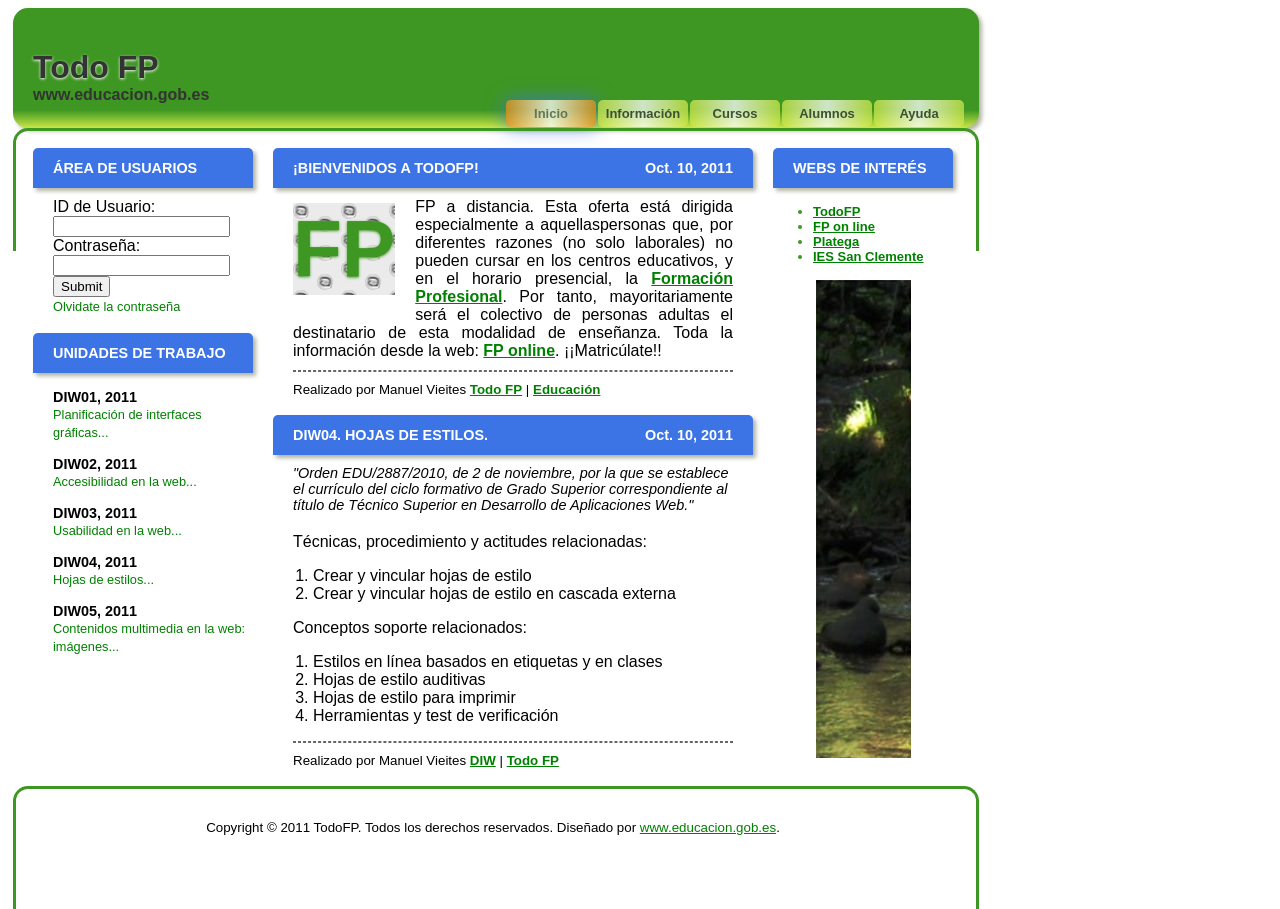
<file: Feedback4.1/index.html>
<?xml version="1.0" encoding="UTF-8"?>
<!DOCTYPE html PUBLIC "-//W3C//DTD XHTML 1.0 Strict//EN" "http://www.w3.org/TR/xhtml1/DTD/xhtml1-strict.dtd">
<html xmlns="http://www.w3.org/1999/xhtml" xml:lang="en" lang="en">
    <head>
        <title>Todo FP</title>
        <link href="css/styles.css" rel="stylesheet" type="text/css"  />
    </head>
    <body>
        <div id="todo">
            <div id="cabecera">
                <div class="cajaRedonda sombraD">
                    <div class="logo">
                        <h1>Todo FP</h1>
                        <p class="subtitulo">www.educacion.gob.es</p>     
                    </div>
                    <div class="menu">
                        <ul>
                            <li><a id="activo" href="">Inicio</a></li>
                            <li><a href="index.html">Informaci&oacute;n</a></li>
                            <li><a href="index.html">Cursos</a></li>
                            <li><a href="index.html">Alumnos</a></li>
                            <li><a href="index.html">Ayuda</a></li>
                        </ul>
                    </div>
                </div>
            </div>
            <div id="cuerpo">
                <div class="esquinas"></div>
                <div class="cajaSecundaria">
                    <div id="izquierda">
                        <div class="subtitu sombraD">
                            &Aacute;REA DE USUARIOS
                        </div>
                        <div class="separa">
                            <form method="post" action="#">
                                ID de Usuario:
                                <input id="nombre" name="nombre" type="text" />
                                Contrase&ntilde;a:
                                <input id="paso" name="paso" type="password" />
                                <input id="acceder" name="Acceder" type="submit" />
                            </form>
                            <a href="">Olvidate la contrase&ntilde;a</a>
                            <br /><br />
                        </div>
                        <div class="subtitu sombraD">
                            UNIDADES DE TRABAJO
                        </div>
                        <dl>
                            <dt>DIW01, 2011</dt>
                            <dd><a href="">Planificaci&oacute;n de interfaces gr&aacute;ficas...</a></dd>
                            <dt>DIW02, 2011</dt>
                            <dd><a href="">Accesibilidad en la web...</a></dd>
                            <dt>DIW03, 2011</dt>
                            <dd><a href="">Usabilidad en la web...</a></dd>
                            <dt>DIW04, 2011</dt>
                            <dd><a href="">Hojas de estilos...</a></dd>
                            <dt>DIW05, 2011</dt>
                            <dd><a href="">Contenidos multimedia en la web: im&aacute;genes...</a></dd>
                        </dl>
                    </div>
                    <div id="centro">
                        <div class="subtitu sombraD">
                            &iexcl;BIENVENIDOS A TODOFP&#33;
                            <span class="fecha">Oct. 10, 2011</span>
                        </div>
                        <div class="logoFP">FP</div>
                            <p>FP a distancia. Esta oferta est&aacute; dirigida especialmente a aquellaspersonas que, por diferentes razones (no solo laborales) no pueden cursar en los centros educativos, y en el horario presencial, la <a href="https://www.educacion.gob.es/fponline.html">Formaci&oacute;n Profesional</a>. Por tanto, mayoritariamente ser&aacute; el colectivo de personas adultas el destinatario de esta modalidad de ense&ntilde;anza. Toda la informaci&oacute;n desde la web: <a href="https://www.educacion.gob.es/fponline.html">FP online</a>. &#161;&#161;Matric&uacute;late&#33;&#33;</p>
                            <hr />
                            <p class="peque">Realizado por Manuel Vieites <a href="index.html">Todo FP</a> | <a href="index.html">Educaci&oacute;n</a></p>
                            <br />
                            <div class="subtitu sombraD">
                                DIW04. HOJAS DE ESTILOS.
                                <span class="fecha">Oct. 10, 2011</span>
                            </div>
                            <div class="italica">"Orden EDU/2887/2010, de 2 de noviembre, por la que se establece el curr&iacute;culo del ciclo formativo de Grado Superior correspondiente al t&iacute;tulo de T&eacute;cnico Superior en Desarrollo de Aplicaciones Web."</div>
                            <p>T&eacute;cnicas, procedimiento y actitudes relacionadas:</p>
                            <ol>
                                <li>Crear y vincular hojas de estilo</li>
                                <li>Crear y vincular hojas de estilo en cascada externa</li>
                            </ol>
                            <p>Conceptos soporte relacionados:</p>
                            <ol>
                                <li>Estilos en l&iacute;nea basados en etiquetas y en clases</li>
                                <li>Hojas de estilo auditivas</li>
                                <li>Hojas de estilo para imprimir</li>
                                <li>Herramientas y test de verificaci&oacute;n</li>
                            </ol>
                            <hr />
                            <p class="peque">Realizado por Manuel Vieites <a href="">DIW</a> | <a href="index.html">Todo FP</a></p>
                            <br />
                        </div>
                        <div id="derecha">
                            <div class="subtitu sombraD">
                                WEBS DE INTER&Eacute;S
                            </div>
                            <ul id="idli">
                                <li><a href="index.html">TodoFP</a></li>
                                <li><a href="index.html">FP on line</a></li>
                                <li><a href="index.html">Platega</a></li>
                                <li><a href="index.html">IES San Clemente</a></li>
                            </ul>
                            <div class="imCentro">
                                <img src="img/imagen.jpg" style="width: 95px; height:478px;" alt="TodoFP te ofrece la libertad" title="TodoFP es sin&oacute;nimo de libertad" />
                            </div>
                        </div>
                    </div>
                </div>
                <div id="pie">
                    <div class="esquinas"></div>
                    <div class="cajaSecundaria">
                        <p class="peque" style="text-align: center;">Copyright &copy; 2011 TodoFP. Todos los derechos reservados. Diseñado por <a href="index.html">www.educacion.gob.es</a>.</p>
                    </div>
                </div>
            </div>
        </div>
    </body>
</html>
</file>
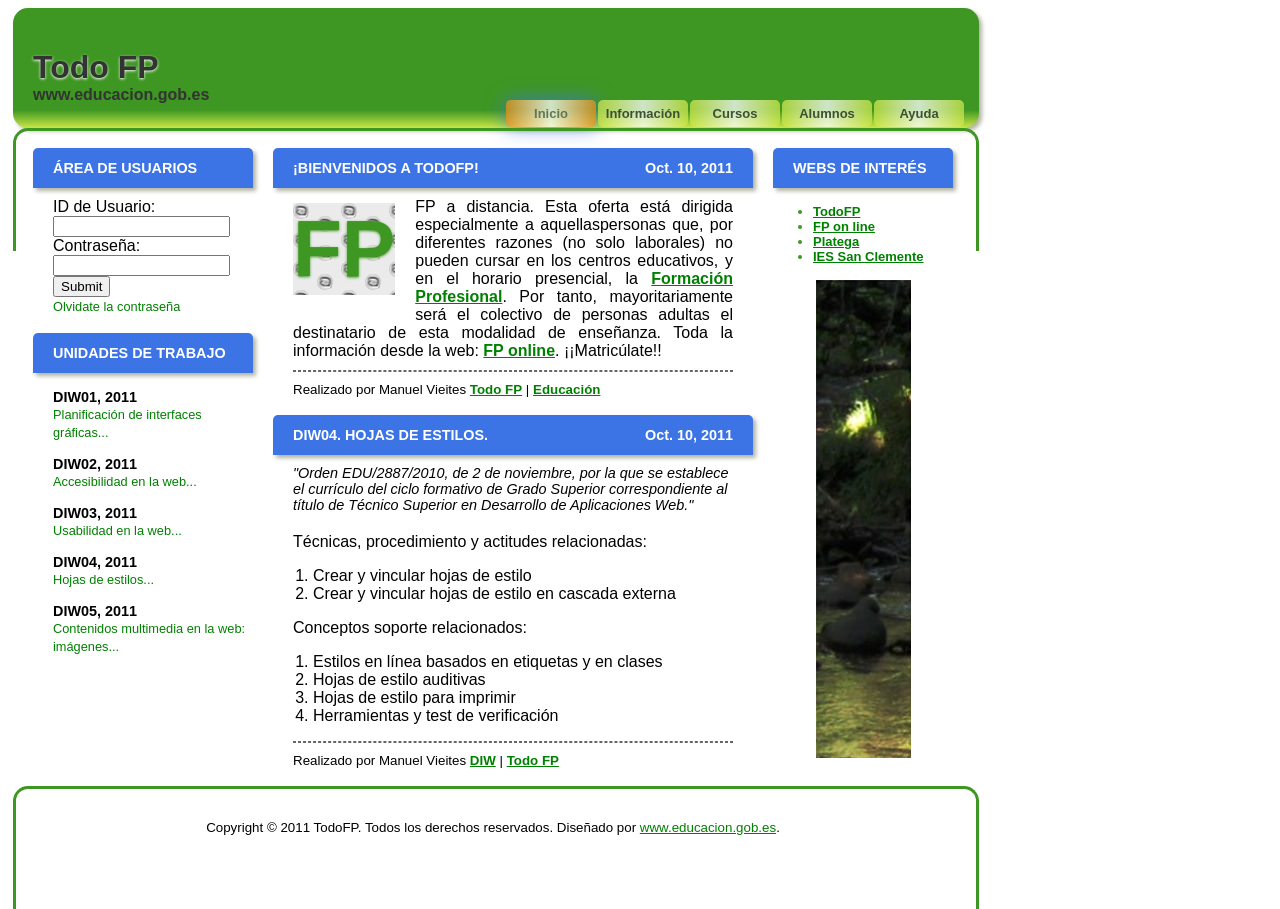
<file: Tarea4.1/index.html>
<?xml version="1.0" encoding="UTF-8"?>
<!DOCTYPE html PUBLIC "-//W3C//DTD XHTML 1.0 Strict//EN" "http://www.w3.org/TR/xhtml1/DTD/xhtml1-strict.dtd">
<html xmlns="http://www.w3.org/1999/xhtml" xml:lang="en" lang="en">
    <head>
        <title>Todo FP</title>
        <link href="css/styles.css" rel="stylesheet" type="text/css"  />
    </head>
    <body>
        <div id="todo">
            <div id="cabecera">
                <div class="cajaRedonda sombraD">
                    <div class="logo">
                        <h1>Todo FP</h1>
                        <p class="subtitulo">www.educacion.gob.es</p>     
                    </div>
                    <div class="menu">
                        <ul>
                            <li><a id="activo" href="">Inicio</a></li>
                            <li><a href="informacion.html">Informaci&oacute;n</a></li>
                            <li><a href="cursos.html">Cursos</a></li>
                            <li><a href="alumnos.html">Alumnos</a></li>
                            <li><a href="ayuda.html">Ayuda</a></li>
                        </ul>
                    </div>
                </div>
            </div>
            <div id="cuerpo">
                <div class="esquinas"></div>
                <div class="cajaSecundaria">
                    <div id="izquierda">
                        <div class="subtitu sombraD">
                            &Aacute;REA DE USUARIOS
                        </div>
                        <div class="separa">
                            <form method="post" action="#">
                                ID de Usuario:
                                <input id="nombre" name="nombre" type="text" />
                                Contrase&ntilde;a:
                                <input id="paso" name="paso" type="password" />
                                <input id="acceder" name="Acceder" type="submit" />
                            </form>
                            <a href="">Olvidate la contrase&ntilde;a</a>
                            <br /><br />
                        </div>
                        <div class="subtitu sombraD">
                            UNIDADES DE TRABAJO
                        </div>
                        <dl>
                            <dt>DIW01, 2011</dt>
                            <dd><a href="">Planificaci&oacute;n de interfaces gr&aacute;ficas...</a></dd>
                            <dt>DIW02, 2011</dt>
                            <dd><a href="">Accesibilidad en la web...</a></dd>
                            <dt>DIW03, 2011</dt>
                            <dd><a href="">Usabilidad en la web...</a></dd>
                            <dt>DIW04, 2011</dt>
                            <dd><a href="">Hojas de estilos...</a></dd>
                            <dt>DIW05, 2011</dt>
                            <dd><a href="">Contenidos multimedia en la web: im&aacute;genes...</a></dd>
                        </dl>
                    </div>
                    <div id="centro">
                        <div class="subtitu sombraD">
                            &iexcl;BIENVENIDOS A TODOFP&#33;
                            <span class="fecha">Oct. 10, 2011</span>
                        </div>
                        <div class="logoFP">FP</div>
                            <p>FP a distancia. Esta oferta est&aacute; dirigida especialmente a aquellaspersonas que, por diferentes razones (no solo laborales) no pueden cursar en los centros educativos, y en el horario presencial, la <a href="https://www.educacion.gob.es/fponline.html">Formaci&oacute;n Profesional</a>. Por tanto, mayoritariamente ser&aacute; el colectivo de personas adultas el destinatario de esta modalidad de ense&ntilde;anza. Toda la informaci&oacute;n desde la web: <a href="https://www.educacion.gob.es/fponline.html">FP online</a>. &#161;&#161;Matric&uacute;late&#33;&#33;</p>
                            <hr />
                            <p class="peque">Realizado por Manuel Vieites <a href="http://www.mecd.gob.es/portada-mecd/">Todo FP</a> | <a href="http://www.mecd.gob.es/educacion-mecd/">Educaci&oacute;n</a></p>
                            <br />
                            <div class="subtitu sombraD">
                                DIW04. HOJAS DE ESTILOS.
                                <span class="fecha">Oct. 10, 2011</span>
                            </div>
                            <div class="italica">"Orden EDU/2887/2010, de 2 de noviembre, por la que se establece el curr&iacute;culo del ciclo formativo de Grado Superior correspondiente al t&iacute;tulo de T&eacute;cnico Superior en Desarrollo de Aplicaciones Web."</div>
                            <p>T&eacute;cnicas, procedimiento y actitudes relacionadas:</p>
                            <ol>
                                <li>Crear y vincular hojas de estilo</li>
                                <li>Crear y vincular hojas de estilo en cascada externa</li>
                            </ol>
                            <p>Conceptos soporte relacionados:</p>
                            <ol>
                                <li>Estilos en l&iacute;nea basados en etiquetas y en clases</li>
                                <li>Hojas de estilo auditivas</li>
                                <li>Hojas de estilo para imprimir</li>
                                <li>Herramientas y test de verificaci&oacute;n</li>
                            </ol>
                            <hr />
                            <p class="peque">Realizado por Manuel Vieites <a href="">DIW</a> | <a href="http://www.mecd.gob.es/portada-mecd/">Todo FP</a></p>
                            <br />
                        </div>
                        <div id="derecha">
                            <div class="subtitu sombraD">
                                WEBS DE INTER&Eacute;S
                            </div>
                            <ul id="idli">
                                <li><a href="http://www.mecd.gob.es/portada-mecd/">TodoFP</a></li>
                                <li><a href="https://www.educacion.gob.es/fponline.html">FP on line</a></li>
                                <li><a href="http://www.edu.xunta.es/platega/login/index.php">Platega</a></li>
                                <li><a href="http://www.iessanvicente.com/">IES San Clemente</a></li>
                            </ul>
                            <div class="imCentro">
                                <img src="img/imagen.jpg" style="width: 95px; height:478px;" alt="TodoFP te ofrece la libertad" title="TodoFP es sin&oacute;nimo de libertad" />
                            </div>
                        </div>
                    </div>
                </div>
                <div id="pie">
                    <div class="esquinas"></div>
                    <div class="cajaSecundaria">
                        <p class="peque" style="text-align: center;">Copyright &copy; 2011 TodoFP. Todos los derechos reservados. Diseñado por <a href="www.educacion.gob.es">www.educacion.gob.es</a>.</p>
                    </div>
                </div>
            </div>
        </div>
    </body>
</html>
</file>
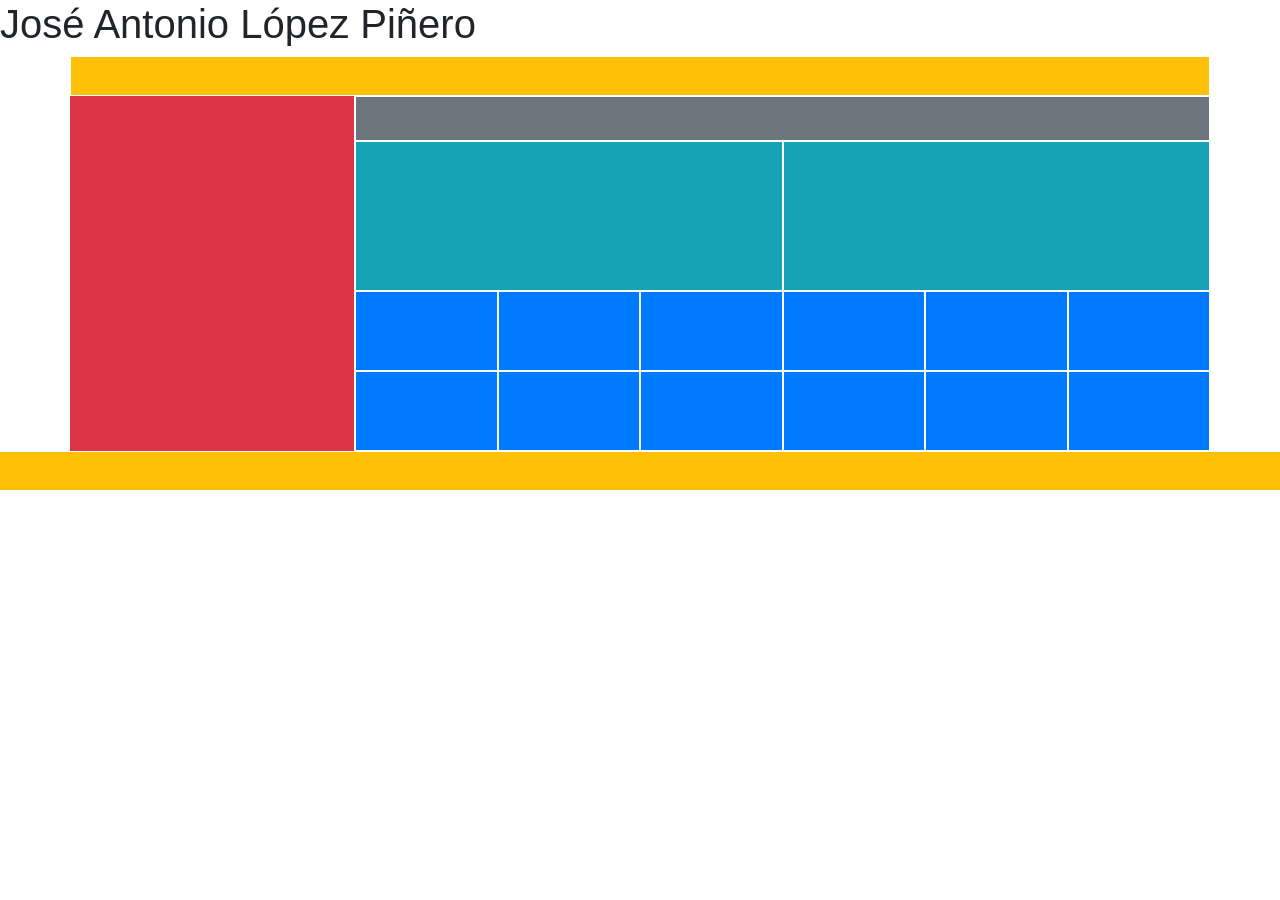
<file: Examen/Ejercicio1/index.html>
<!DOCTYPE html>
<html lang="es">
<head>
    <meta charset="UTF-8">
    <meta name="viewport" content="width=device-width, initial-scale=1, shrink-to-fit=no">
    <!-- AÑADIMOS LA HOJA DE ESTILOS DE BOOTSRAP -->
    <link rel="stylesheet" href="https://stackpath.bootstrapcdn.com/bootstrap/4.3.1/css/bootstrap.min.css">
    <!-- AÑADIMOS LA HOJA DE ESTILOS PROPIA CON LOS TAMAÑOS -->
    <link rel="stylesheet" type="text/css" href="styles.css" title="style" />
    <title>Ejercicio 1 Boostrapt</title>
</head>
<body>
    <h1>José Antonio López Piñero</h1>
    <div class="container">
        <!-- CABECERA - LE ASIGNAMOS EL COLOR NARANJA (WARNING) Y UN BORDE BLANCO -->
        <div class="row header bg-warning border border-white"></div>

        <!-- CONTENEDOR PRINCIPAL QUE ALOJARA TODOS LOS BLOQUES DE TIPO ROW  -->
        <div class="row">
            <!-- BLOQUE ROJO, LE DECIMOS QUE OCUPE SIEMPRE SEA EL TAMAÑO QUE SEA 3 CELDAS, LE PONEMOS COLOR DANGER Y EL BORDE BLANCO -->
            <div class="col-md-3 col-lg-3 col-xl-3 col-sm-3 bloque-rojo bg-danger border-right border-white"></div>
            <!-- CONTENEDOR LATERAL (ACOGE AL RESTO DE CONTENEDORES Y OCUPARA SIEMPRE 9 CELDAS PORQUE 3 LAS OCUPA EL ROJO) -->
            <div class="col-md-9 col-lg-9 col-xl-9 col-sm-9">
                <!-- CONTENEDOR TIPO ROW (POR FILAS) -->
                <div class="row">
                    <!-- BLOQUE GRIS QUE OCUPA TODO EL ANCHO DEL CONTENEDOR LATERAL, SIENDO 12  EN TODOS LOS TAMAÑOS -->
                    <div class="col-md-12 col-lg-12 col-xl-12 col-sm-12 bloque-gris bg-secondary border border-white"> </div>
                </div>
                
                <!-- SIGUIENTE CONTENEDOR CON 2 CONTENEDORES AZUL CLARO -->
                <div class="row">
                    <!-- ALOJA DOS CONTENEDORES DE 6 CELDAS EN TODOS LOS CASOS MENOS EN SM QUE OCUPAN 12 CADA UNO -->
                    <!-- LE PONGO COLOR INFO PARA DIFERENCIARLOS DEL AZUL OSCURO QUE LE DARE COLOR PRIMARY -->
                    <div class="col-md-6 col-lg-6 col-xl-6 col-sm-12 bloque-azul-claro bg-info border border-white"> </div>
                    <div class="col-md-6 col-lg-6 col-xl-6 col-sm-12 bloque-azul-claro bg-info border border-white"> </div>
                </div>

                <!-- SIGUIENTE CONTENEDOR UNA FILA CON 6 SUBCONTENEDORES -->
                <div class="row">
                    <!-- CADA BLOQUE AZUL OCUPA 2 CELDAS EN TAMAÑOS MD-LG-XL, 4 CELDAS EN TAMAÑO SM  Y 6 EN COL  -->
                    <!-- SE LE ASIGNA EL BORDE BLANCO  Y COLOR PRIMARY PARA DIFERENCIAR DEL ANTERIOR-->
                    <div class="col-md-2 col-lg-2 col-xl-2 col-sm-4 col-6 bloque-azul-oscuro bg-primary border border-white"></div>
                    <div class="col-md-2 col-lg-2 col-xl-2 col-sm-4 col-6 bloque-azul-oscuro bg-primary border border-white"> </div>
                    <div class="col-md-2 col-lg-2 col-xl-2 col-sm-4 col-6 bloque-azul-oscuro bg-primary border border-white"></div>
                    <div class="col-md-2 col-lg-2 col-xl-2 col-sm-4 col-6 bloque-azul-oscuro bg-primary border border-white"></div>
                    <div class="col-md-2 col-lg-2 col-xl-2 col-sm-4 col-6 bloque-azul-oscuro bg-primary border border-white"></div>
                    <div class="col-md-2 col-lg-2 col-xl-2 col-sm-4 col-6 bloque-azul-oscuro bg-primary border border-white"></div>
                </div>
                <!-- SIGUIENTE CONTENEDOR UNA FILA CON 6 SUBCONTENEDORES -->
                <div class="row">
                     <!-- CADA BLOQUE AZUL OCUPA 2 CELDAS EN TAMAÑOS MD-LG-XL , 4 CELDAS EN TAMAÑO SM  Y 6 EN COL  -->
                    <!-- SE LE ASIGNA EL BORDE BLANCO  Y COLOR PRIMARY PARA DIFERENCIAR DEL ANTERIOR-->
                    <div class="col-md-2 col-lg-2 col-xl-2 col-sm-4 col-6 bloque-azul-oscuro bg-primary border border-white"></div>
                    <div class="col-md-2 col-lg-2 col-xl-2 col-sm-4 col-6 bloque-azul-oscuro bg-primary border border-white"> </div>
                    <div class="col-md-2 col-lg-2 col-xl-2 col-sm-4 col-6 bloque-azul-oscuro bg-primary border border-white"></div>
                    <div class="col-md-2 col-lg-2 col-xl-2 col-sm-4 col-6 bloque-azul-oscuro bg-primary border border-white"></div>
                    <div class="col-md-2 col-lg-2 col-xl-2 col-sm-4 col-6 bloque-azul-oscuro bg-primary border border-white"></div>
                    <div class="col-md-2 col-lg-2 col-xl-2 col-sm-4 col-6 bloque-azul-oscuro bg-primary border border-white"></div>
                </div>
                </div>
            </div>
        </div>

        <!-- PIE DE PAGINA SE LE ASIGNA EL COLOR WARNING EN LA SIGUIENTE FILA CON EL BORDE BLANCO-->
        <div class="row footer bg-warning border border-white"> </div>
    </div>
</body>
</html>
</file>
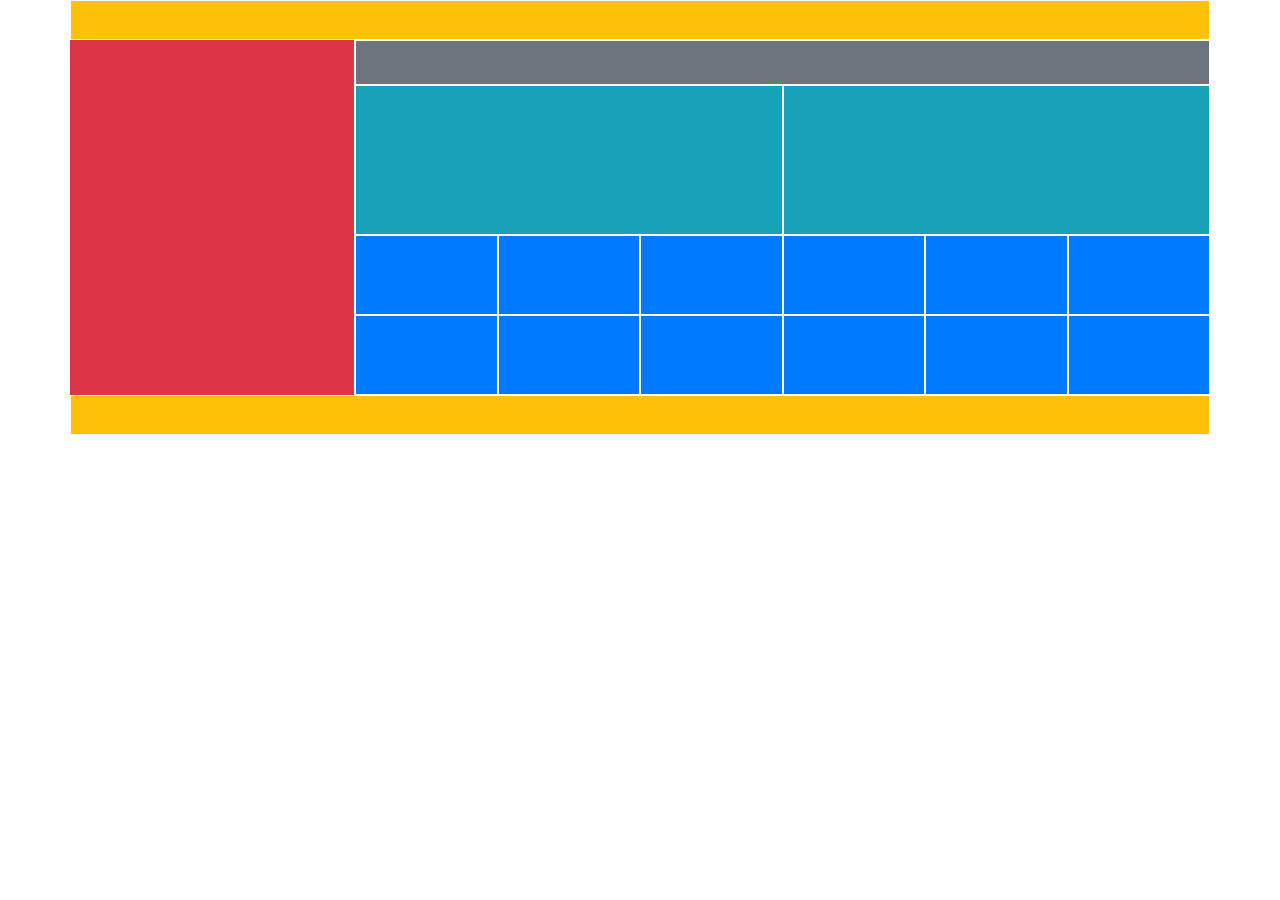
<file: Ej2/bootstrap.html>
<!DOCTYPE html>
<html lang="es">
<head>
    <meta charset="UTF-8">
    <meta name="viewport" content="width=device-width, initial-scale=1, shrink-to-fit=no">
    <link rel="stylesheet" href="https://stackpath.bootstrapcdn.com/bootstrap/4.3.1/css/bootstrap.min.css">
    <style>
        /* Establecer alturas mediante CSS */
        .header, .footer {
            height: 40px;
        }

        .gray-block {
            height: 45px;
        }

        .light-blue-block {
            height: 150px;
        }

        .dark-blue-block {
            height: 80px;
        }

        .red-block {
            min-height: 70px;
        }
    </style>
    <title>Tu Página Web</title>
</head>
<body>
    <div class="container">
        <!-- Cabecera -->
        <div class="row header bg-warning border border-white">
            <!-- Contenido de la cabecera -->
        </div>

        <!-- Bloque rojo vertical -->
        <div class="row">
            <div class="col-md-3 col-lg-3 col-xl-3 col-sm-3 red-block bg-danger border-right border-white">
                <!-- Contenido del bloque rojo -->
            </div>
            <div class="col-md-9 col-lg-9 col-xl-9 col-sm-9">
                <!-- Contenido del bloque gris -->
                <div class="row">
                    <div class="col-md-12 col-lg-12 col-xl-12 col-sm-12 gray-block bg-secondary border border-white">
                        <!-- Contenido del bloque gris -->
                    </div>
                </div>
                
                <!-- Dos bloques azul claro -->
                <div class="row">
                    <div class="col-md-6 col-lg-6 col-xl-6 col-sm-12 light-blue-block bg-info border border-white">
                        <!-- Contenido del bloque azul claro -->
                    </div>
                    <div class="col-md-6 col-lg-6 col-xl-6 col-sm-12 light-blue-block bg-info border border-white">
                        <!-- Contenido del bloque azul claro -->
                    </div>
                </div>

                <!-- Dos filas de bloques azul oscuro -->
                <div class="row">
                    <div class="col-md-2 col-lg-2 col-xl-2 col-sm-4 col-6 dark-blue-block bg-primary border border-white">
                        <!-- Contenido del bloque azul oscuro -->
                    </div>
                    <div class="col-md-2 col-lg-2 col-xl-2 col-sm-4 col-6 dark-blue-block bg-primary border border-white">
                        <!-- Contenido del bloque azul oscuro -->
                    </div>
                    <div class="col-md-2 col-lg-2 col-xl-2 col-sm-4 col-6 dark-blue-block bg-primary border border-white">
                        <!-- Contenido del bloque azul oscuro -->
                    </div>
                    <div class="col-md-2 col-lg-2 col-xl-2 col-sm-4 col-6 dark-blue-block bg-primary border border-white">
                        <!-- Contenido del bloque azul oscuro -->
                    </div>
                    <div class="col-md-2 col-lg-2 col-xl-2 col-sm-4 col-6 dark-blue-block bg-primary border border-white">
                        <!-- Contenido del bloque azul oscuro -->
                    </div>
                    <div class="col-md-2 col-lg-2 col-xl-2 col-sm-4 col-6 dark-blue-block bg-primary border border-white">
                        <!-- Contenido del bloque azul oscuro -->
                    </div>
                </div>
                <div class="row">
                    <div class="col-md-2 col-lg-2 col-xl-2 col-sm-4 col-6 dark-blue-block bg-primary border border-white">
                        <!-- Contenido del bloque azul oscuro -->
                    </div>
                    <div class="col-md-2 col-lg-2 col-xl-2 col-sm-4 col-6 dark-blue-block bg-primary border border-white">
                        <!-- Contenido del bloque azul oscuro -->
                    </div>
                    <div class="col-md-2 col-lg-2 col-xl-2 col-sm-4 col-6 dark-blue-block bg-primary border border-white">
                        <!-- Contenido del bloque azul oscuro -->
                    </div>
                    <div class="col-md-2 col-lg-2 col-xl-2 col-sm-4 col-6 dark-blue-block bg-primary border border-white">
                        <!-- Contenido del bloque azul oscuro -->
                    </div>
                    <div class="col-md-2 col-lg-2 col-xl-2 col-sm-4 col-6 dark-blue-block bg-primary border border-white">
                        <!-- Contenido del bloque azul oscuro -->
                    </div>
                    <div class="col-md-2 col-lg-2 col-xl-2 col-sm-4 col-6 dark-blue-block bg-primary border border-white">
                        <!-- Contenido del bloque azul oscuro -->
                    </div>
                </div>
            </div>
        </div>

        <!-- Pie de página -->
        <div class="row footer bg-warning border border-white">
            <!-- Contenido del pie de página -->
        </div>
    </div>
    <!-- Incluir el script de Bootstrap y cualquier otro script necesario -->
    <script src="https://code.jquery.com/jquery-3.3.1.slim.min.js"></script>
    <script src="https://cdnjs.cloudflare.com/ajax/libs/popper.js/1.14.7/umd/popper.min.js"></script>
    <script src="https://stackpath.bootstrapcdn.com/bootstrap/4.3.1/js/bootstrap.min.js"></script>
</body>
</html>
</file>
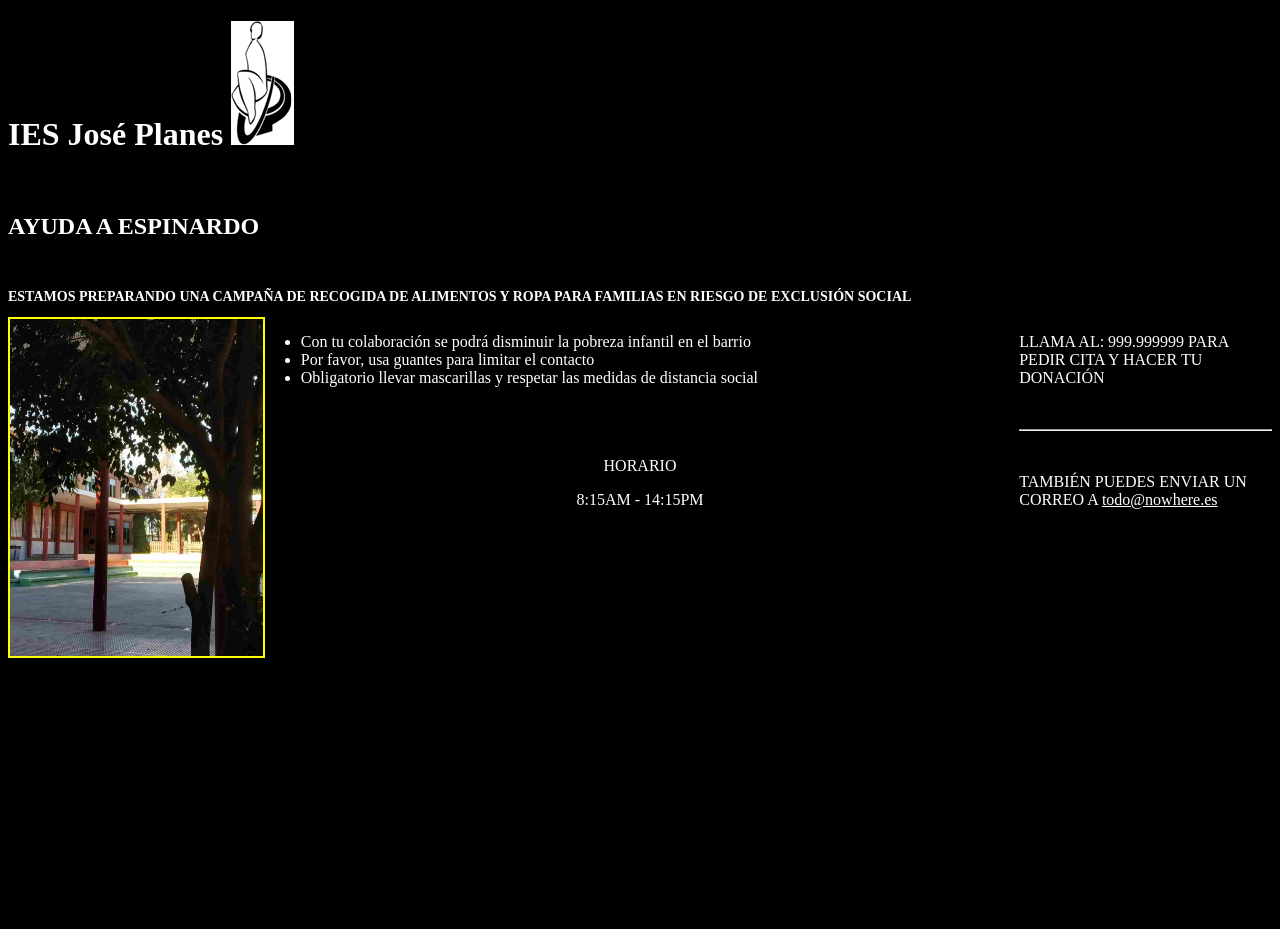
<file: Feedback4.2/index_Grid_IesJosePlanes .html>
<!DOCTYPE html>
<!--
Click nbfs://nbhost/SystemFileSystem/Templates/Licenses/license-default.txt to change this license
Click nbfs://nbhost/SystemFileSystem/Templates/ClientSide/html.html to edit this template
-->
<html>
    <head>
        <title>Animación-Grid en IES José Planes</title>
        <meta charset="UTF-8">
        <meta name="viewport" content="width=device-width, initial-scale=1.0">
        <link rel="stylesheet" href="https://fonts.googleapis.com/css?family=Antonio">       
        <linK rel="stylesheet" href="css/styles.css">	
    </head>
    
<body>
    
    <header>
        <h1>IES José Planes <img src="images/logotipo.png" alt="logotipo"> </h1>
        <br/>
        <h2>AYUDA A ESPINARDO</h2>
        <br/>
        <h2>ESTAMOS PREPARANDO UNA CAMPAÑA DE RECOGIDA DE ALIMENTOS Y ROPA PARA FAMILIAS EN RIESGO DE EXCLUSIÓN SOCIAL</h2>
    </header>
    
     
        <aside>
            <img src="images/planes.jpg" alt="planes">            
        </aside>
         
        <article>  
            <div class="contenido"> 
            <ul>
                 <li>Con tu colaboración se podrá disminuir la pobreza infantil en el barrio</li>
                 <li>Por favor, usa guantes para limitar el contacto</li>
                 <li>Obligatorio llevar mascarillas y respetar las medidas de distancia social</li>  
            </ul>    
            </div>
        </article>
        
        <section>
            <div>               
                <p>LLAMA AL: <span style="cursor:help">999.999999</span> PARA PEDIR CITA Y HACER TU DONACIÓN</p>  
                <br/>
            </div>
            <hr>
            <div>
                <br/>
                <p>TAMBIÉN PUEDES ENVIAR UN CORREO A <a href="#B1">todo@nowhere.es</a></p>
            </div>       
        </section>
         
    
    
    <footer>
            <br/>
            <p>HORARIO</p>
            <p>8:15AM - 14:15PM</p>            
    </footer>  
       
    
</body>
</file>
<file: Feedback4.1/css/styles.css>
/* Definimos el tipo de letra por defecto */
body{
  font-family: Arial, Helvetica, sans-serif;
}

/* Los títulos de primer nivel tendrán una pequeña sombra
  y estarán alineados a la izquierda y separados de la base
  por 20px*/
h1{
  color: #333;
  text-shadow: 0px 1px 3px #FFFFFF;
  font-family: sans-serif;
  left: 0px;
  bottom: 20px;
  margin-bottom: 0px;
  text-align: left;
}

/* Las líneas horizontales las pondremos con puntos de 1px,
  color #666666 y separados por arriba y por abajo en 10px,
  y por la derecha e izquierda en 20px*/
hr{
  margin: 10px 20px;
  border: 1px dashed #666;
}

/* Sombra utilizada para textos*/
.sombraT{
  text-shadow: 0px 1px 3px #FFFFFF;
}

/* Sombra utilizada en la cabecera y en los subtítulos de la página */
.sombraD{
  box-shadow: 3px 3px 4px #b1b3a2;
  -moz-box-shadow: 3px 3px 4px #b1b3a2;
  -webkit-box-shadow: 3px 3px 4px #b1b3a2;
}


/* Contenedor general para todo el 'body'
  por si queremos mover o modificar la página completa */
#todo{
  margin: 0px auto;
  float: left;
}

/* Contenedor para el 'membrete' con su logo y el menú */
#cabecera{text-align: center;}

/* Caja de esquinas redondeadas para la cabecera.
   Le he puesto un gradiente que comienza al 85% del relleno verde.
   Se le pone un color de fondo liso por si el navegador no admite
   los degradados*/
.cajaRedonda{
  float:left;
  position: relative;
  left: 0px;
  margin-left: 5px; 
  height: 100px;
  width: 926px;
  background: -webkit-linear-gradient(#3E9722 85%, #CAE646);
  background: -moz-linear-gradient(#3E9722 85%, #CAE646);
  background: -o-linear-gradient(#3E9722 85%, #CAE646);
  background: linear-gradient(#3E9722 85%, #CAE646);
  background-color: #3E9722;
  -moz-border-radius: 15px;
  border-radius: 15px;
  -webkit-border-radius: 15px;
  padding: 20px 20px 0px 20px;
}

/* Contenedor del logotipo */
.logo{left:0px; margin-bottom: 0px; width: 200px; float:left;}

/* modificamos los enlaces puestos en el logotipo */
.logo * a{
  text-decoration: none;
  color: #333;
}

/* Texto y márgenes para el subtítulo del logo */
.subtitulo{
  color: #333;
  left: 0px;
  font-family: Arial, Helvetica, sans-serif;
  font-weight: bold;
  margin: 0px;
  text-align: left;
}

/*
.subtitul p{
  margin-left: 20px;
  text-align: justify;
}
*/

/* Contenedor para las distintas opciones que compondrá el menú*/
.menu{  
  float: right;
  position: absolute;
  margin-right: 15px;
  right: 0px;
  bottom: -15px;
  margin-bottom: 0px;
}

/* Definimos el tipo de lista desordenada */
.menu ul{
  margin-right: 0;
  padding: 0; 
  list-style: none; 
  float:right; 
}

/* Cada elemento de la lista tendrá un tamaño determinado
  con un degradado desde la izquierda que va del verde de la tarea
  al blanco y termina en el mismo verde, una pequeña transparencia
  y un redondeado de esquinas de 5px.
  Se le pone un color de fondo liso por si el navegador no admite
  los degradados*/
.menu ul li {
  float: left;
  width: 90px;
  margin-left:2px;
  background: -webkit-linear-gradient(left, #CAE646, #FFFFFF, #CAE646);
  background: -moz-linear-gradient(left, #CAE646, #FFFFFF, #CAE646);
  background: -o-linear-gradient(left, #CAE646, #FFFFFF, #CAE646);
  background: linear-gradient(left, #CAE646, #FFFFFF, #CAE646);
  background-color: #CAE646;
  -moz-opacity: 0.75;
  opacity: 0.75;
  filter: alpha(opacity=75);
  -moz-border-radius: 5px;
  border-radius: 5px;
  -webkit-border-radius: 5px;
} 

/* Los enlaces del menú no tendrán decoración, utilizarán
  una fuente pequeña del color que se indica para la tarea
  que ocupará 2.1 veces del alto de la fuente, y en negrita */
.menu ul li a {
  display: block; 
  line-height: 2.1em; 
  text-decoration: none; 
  color: #333;
  font-size: small;
  font-weight: bold;
  text-align: center;
  font-family: arial, sans-serif;
} 

/* Cuando nos posicionemos sobre una de las opciones, cambiará
  el color de fondo con un degradado radial desde la izquierda
  que va del naranja de la tarea al blanco y termina en el mismo
  naranja. Le damos el mismo radio de redondeo de esquinas anterior.
  Se le pone un color de fondo por si el navegador no admite los degradados*/
.menu ul li a:hover {
  -moz-border-radius: 5px;
  border-radius: 5px;
  -webkit-border-radius: 5px;
  background: -webkit-linear-gradient(left, #e58c24, #FFFFFF, #e58c24);
  background: -moz-linear-gradient(left, #e58c24, #FFFFFF, #e58c24);
  background: -o-linear-gradient(left, #e58c24, #FFFFFF, #e58c24);
  background: linear-gradient(left, #e58c24, #FFFFFF, #e58c24);
  background-color: #e58c24;
}

/* Formato que tendrá la opción seleccionada.
  Radio de esquinas de 5px, sombra del azul de la tarea que
  al ponerla desde 0px sirve como resplandor, y color de fondo
  degradado igual que el anterior. También ponemos un color de
  fondo por si no se admite los degradados.
  El color de letra se pone en #666666 */
  #activo {
    border-radius: 5px;
    box-shadow: 0px 0px 20px #3c74e6;
    background: -webkit-linear-gradient(left, #e58c24, #FFFFFF, #e58c24);
    background: -moz-linear-gradient(left, #e58c24, #FFFFFF, #e58c24);
    background: -o-linear-gradient(left, #e58c24, #FFFFFF, #e58c24);
    background: linear-gradient(left, #e58c24, #FFFFFF, #e58c24);
    background-color: #e58c24;
    color: #666;
  }
  
/* Contenedor de todo el cuerpo de la página que va entre la
  cabecera y el pie*/
#cuerpo{
  float: left;
  position: relative;
  top: 0px;
  left: 0px;
}

/* Definimos el color de letra y grosor para todos los enlaces que
  situemos en el 'cuerpo' (ya que todos pertenecerán a otro contenedor
  dentro de éste)*/
#cuerpo * a{
  color: green;
  font-weight: bold;
}

/* Definimos el texto y márgenes para todos los textos presentados en el
  'cuerpo' con la etiqueta '<p>'*/
#cuerpo * p{
  text-align: justify;
  margin: 0px 20px;
}

/* Ponemos la decoración que se pide sobre el 'cuerpo' y el 'pie', consistente
  en una línea de 3px con esquinas superiores redondeadas, del color verde
  indicado para la tarea, y sin borde inferior*/
.esquinas{
  float: left;
  position: absolute;
  -moz-border-radius: 15px 15px 0px 0px;
  border-radius: 15px 15px 0px 0px;
  -webkit-border-radius: 15px 15px 0px 0px;
  border: #3E9722 3px solid;
  border-bottom: none;
  width: 920px;
  height: 100px;
  left: 0px;
  margin-left: 5px;
  padding: 20px 20px 0px 20px;
}

/* Contenedor para las tres columnas que compondrá el 'cuerpo'*/
.cajaSecundaria{
  /* Con este efecto de las esquinas quedaría mejor y quitaríamos la capa 'esquinas'
    
   -moz-border-radius: 15px 15px 100px 100px;
  border-radius: 15px 15px 100px 100px;
  -webkit-border-radius: 15px 15px 100px 100px;
  border: #CAE646 3px solid;
  border-bottom: none;
  background-color: white;
  */
  width: 920px;
  float: left;
  position: relative;
  left: 0px;
  margin-left: 5px;
  padding: 20px 20px 0px 20px;
}

/* Los listados y los enlaces que contengan saldrán en verde y con letra pequeña */
.cajaSecundaria * li,
.cajaSecundaria * li a:visited{
  color: #3E9722;
  font-size: small;
}

/* Los enlaces de los listados saldrán en azul cuando nos posicionemos sobre ellos */
.cajaSecundaria * li a:hover{
  color: blue;
}
/* Contenedor para la columna de la izquierda, con el ancho determinado en la tarea */
#izquierda{
  width: 220px;
  height: 100%;
  float: left;
  position: relative;
  left: 0px;
  top: 0px;
}

/* Definimos la apariencia de los títulos para las listas de definición de
  la columna de la izquierda */
#izquierda * dt{
  margin-left: 20px;
  font: 0.9em sans-serif, Arial, Helvetica;
  font-weight: bold;
}

/* Definimos la apariencia de los datos para las listas de definición de
  la columna de la izquierda */
#izquierda * dd{
  margin-left: 20px;
  padding-bottom: 15px;
}

/* Contenedor para los distintos apartados (título de los temas).
  Redondeo las esquinas superiores, defino la fuente y utilizo un
  padding para separar el texto de los bordes del recuadro azul.
  También pongo un margen inferior para separar el texto siguiente
  de este contenedor.
*/
.subtitu{
  padding: 10px 20px;
  margin-bottom: 10px;
  background-color: #3c74e6;
  color: white;
  font: 0.9em/1.4 Arial, Helvetica, sans-serif;
  font-weight: bolder;
  -moz-border-radius: 5px 5px 0 0;
  border-radius: 5px 5px 0 0;
  -webkit-border-radius: 5px 5px 0 0;
}

/* Contenedor para el formulario, que lo separa del borde izquierdo*/
.separa{
  padding-left: 20px;
}

/* Contenedor de la columna central con el tamaño y padding izquierdo
  determinados en la tarea */
#centro{
  width: 480px;
  height: 100%;
  padding-left: 20px;
  float: left;
  position: relative;
  left: 0px;
  top: 0px;
}

/* Los listados tendrán un tipo de letra normal y de color negro */
#centro li{
  font: 1em Arial, Helvetica, sans-serif;
  color: black;
}

/* Logotipo creado con una imagen de fondo repetida (no se veía muy bien e hice un
  pequeño circulito gris), con un fondo gris claro, y que usará un fuente extragrande
  del color verde indicado en la tarea y con una pequeña sombra*/
.logoFP{
  float: left;
  margin: 5px 20px 20px 20px;
  background-image: url("../img/rellenoLogo.png");
  background-color: #ebebeb;
  text-align: center;
  font-size: 5em;
  font-weight: bolder;
  color: #3e9722;
  text-shadow: 0px 1px 3px #3e9722;
}
/* El tipo de letra cursiva, algo más pequeña de lo normal y con separación de
  20px por todos lados excepto por arriba*/
.italica{
  margin: 0px 20px 20px 20px;
  font: 0.9em sans-serif, Arial, Helvetica;
  font-style: italic;
}
/* Contenedor para las fechas que se sitúan a la derecha del subtítulo */
.fecha{
  float: right;
  font: 0.75em Arial, Helvetica, sans-serif bold white;
}

/* Definimos el tipo y tamaño de la letra utilizada para finalizar las noticias
  centrales */
.peque{
  font: 0.5em Arial, Helvetica, sans-serif;
  font-size: smaller;
}

/* Contenedor de la columna de la derecha, con el tamaño y padding indicados
  en la tarea */
#derecha{
  width: 180px;
  height: 100%;
  padding-left: 20px;
  float: left;
  position: relative;
  left: 0px;
  top: 0px;
}

/* Definimos cómo queremos que aparezcan los enlaces en la columna de la izquierda */
#izquierda * a{
  text-decoration: none;
  font: 0.8em sans-serif, Arial, Helvetica;
}

/* Contenedor para la parte inferior de la página */
#pie{
  float: left;
  position: relative;
  left: 0px;
}

/* Definimos los enlaces del pie de página de color verde, según la tarea*/
#pie * a{
  color: green;
}


/* Imagen alargada que aparece en la columna de la derecha*/
.imCentro{
  float:left;
  width: 100%;
  text-align: center;
}
</file>
<file: Tarea4.1/css/styles.css>
/* Definimos el tipo de letra por defecto */
body{
  font-family: Arial, Helvetica, sans-serif;
}

/* Los títulos de primer nivel tendrán una pequeña sombra
  y estarán alineados a la izquierda y separados de la base
  por 20px*/
h1{
  color: #333;
  text-shadow: 0px 1px 3px #FFFFFF;
  font-family: sans-serif;
  left: 0px;
  bottom: 20px;
  margin-bottom: 0px;
  text-align: left;
}

/* Las líneas horizontales las pondremos con puntos de 1px,
  color #666666 y separados por arriba y por abajo en 10px,
  y por la derecha e izquierda en 20px*/
hr{
  margin: 10px 20px;
  border: 1px dashed #666;
}

/* Sombra utilizada para textos*/
.sombraT{
  text-shadow: 0px 1px 3px #FFFFFF;
}

/* Sombra utilizada en la cabecera y en los subtítulos de la página */
.sombraD{
  box-shadow: 3px 3px 4px #b1b3a2;
  -moz-box-shadow: 3px 3px 4px #b1b3a2;
  -webkit-box-shadow: 3px 3px 4px #b1b3a2;
}


/* Contenedor general para todo el 'body'
  por si queremos mover o modificar la página completa */
#todo{
  margin: 0px auto;
  float: left;
}

/* Contenedor para el 'membrete' con su logo y el menú */
#cabecera{text-align: center;}

/* Caja de esquinas redondeadas para la cabecera.
   Le he puesto un gradiente que comienza al 85% del relleno verde.
   Se le pone un color de fondo liso por si el navegador no admite
   los degradados*/
.cajaRedonda{
  float:left;
  position: relative;
  left: 0px;
  margin-left: 5px; 
  height: 100px;
  width: 926px;
  background: -webkit-linear-gradient(#3E9722 85%, #CAE646);
  background: -moz-linear-gradient(#3E9722 85%, #CAE646);
  background: -o-linear-gradient(#3E9722 85%, #CAE646);
  background: linear-gradient(#3E9722 85%, #CAE646);
  background-color: #3E9722;
  -moz-border-radius: 15px;
  border-radius: 15px;
  -webkit-border-radius: 15px;
  padding: 20px 20px 0px 20px;
}

/* Contenedor del logotipo */
.logo{left:0px; margin-bottom: 0px; width: 200px; float:left;}

/* modificamos los enlaces puestos en el logotipo */
.logo * a{
  text-decoration: none;
  color: #333;
}

/* Texto y márgenes para el subtítulo del logo */
.subtitulo{
  color: #333;
  left: 0px;
  font-family: Arial, Helvetica, sans-serif;
  font-weight: bold;
  margin: 0px;
  text-align: left;
}

/*
.subtitul p{
  margin-left: 20px;
  text-align: justify;
}
*/

/* Contenedor para las distintas opciones que compondrá el menú*/
.menu{  
  float: right;
  position: absolute;
  margin-right: 15px;
  right: 0px;
  bottom: -15px;
  margin-bottom: 0px;
}

/* Definimos el tipo de lista desordenada */
.menu ul{
  margin-right: 0;
  padding: 0; 
  list-style: none; 
  float:right; 
}

/* Cada elemento de la lista tendrá un tamaño determinado
  con un degradado desde la izquierda que va del verde de la tarea
  al blanco y termina en el mismo verde, una pequeña transparencia
  y un redondeado de esquinas de 5px.
  Se le pone un color de fondo liso por si el navegador no admite
  los degradados*/
.menu ul li {
  float: left;
  width: 90px;
  margin-left:2px;
  background: -webkit-linear-gradient(left, #CAE646, #FFFFFF, #CAE646);
  background: -moz-linear-gradient(left, #CAE646, #FFFFFF, #CAE646);
  background: -o-linear-gradient(left, #CAE646, #FFFFFF, #CAE646);
  background: linear-gradient(left, #CAE646, #FFFFFF, #CAE646);
  background-color: #CAE646;
  -moz-opacity: 0.75;
  opacity: 0.75;
  filter: alpha(opacity=75);
  -moz-border-radius: 5px;
  border-radius: 5px;
  -webkit-border-radius: 5px;
} 

/* Los enlaces del menú no tendrán decoración, utilizarán
  una fuente pequeña del color que se indica para la tarea
  que ocupará 2.1 veces del alto de la fuente, y en negrita */
.menu ul li a {
  display: block; 
  line-height: 2.1em; 
  text-decoration: none; 
  color: #333;
  font-size: small;
  font-weight: bold;
  text-align: center;
  font-family: arial, sans-serif;
} 

/* Cuando nos posicionemos sobre una de las opciones, cambiará
  el color de fondo con un degradado radial desde la izquierda
  que va del naranja de la tarea al blanco y termina en el mismo
  naranja. Le damos el mismo radio de redondeo de esquinas anterior.
  Se le pone un color de fondo por si el navegador no admite los degradados*/
.menu ul li a:hover {
  -moz-border-radius: 5px;
  border-radius: 5px;
  -webkit-border-radius: 5px;
  background: -webkit-linear-gradient(left, #e58c24, #FFFFFF, #e58c24);
  background: -moz-linear-gradient(left, #e58c24, #FFFFFF, #e58c24);
  background: -o-linear-gradient(left, #e58c24, #FFFFFF, #e58c24);
  background: linear-gradient(left, #e58c24, #FFFFFF, #e58c24);
  background-color: #e58c24;
}

/* Formato que tendrá la opción seleccionada.
  Radio de esquinas de 5px, sombra del azul de la tarea que
  al ponerla desde 0px sirve como resplandor, y color de fondo
  degradado igual que el anterior. También ponemos un color de
  fondo por si no se admite los degradados.
  El color de letra se pone en #666666 */
#activo {
  -moz-border-radius: 5px;
  border-radius: 5px;
  -webkit-border-radius: 5px;
  box-shadow: 0px 0px 20px #3c74e6;
  -moz-box-shadow: ,0px 0px 20px #3c74e6;
  -webkit-box-shadow: ,0px 0px 20px #3c74e6;
  background: -webkit-linear-gradient(left, #e58c24, #FFFFFF, #e58c24);
  background: -moz-linear-gradient(left, #e58c24, #FFFFFF, #e58c24);
  background: -o-linear-gradient(left, #e58c24, #FFFFFF, #e58c24);
  background: linear-gradient(left, #e58c24, #FFFFFF, #e58c24);
  background-color: #e58c24;
  color: #666;
}

/* Contenedor de todo el cuerpo de la página que va entre la
  cabecera y el pie*/
#cuerpo{
  float: left;
  position: relative;
  top: 0px;
  left: 0px;
}

/* Definimos el color de letra y grosor para todos los enlaces que
  situemos en el 'cuerpo' (ya que todos pertenecerán a otro contenedor
  dentro de éste)*/
#cuerpo * a{
  color: green;
  font-weight: bold;
}

/* Definimos el texto y márgenes para todos los textos presentados en el
  'cuerpo' con la etiqueta '<p>'*/
#cuerpo * p{
  text-align: justify;
  margin: 0px 20px;
}

/* Ponemos la decoración que se pide sobre el 'cuerpo' y el 'pie', consistente
  en una línea de 3px con esquinas superiores redondeadas, del color verde
  indicado para la tarea, y sin borde inferior*/
.esquinas{
  float: left;
  position: absolute;
  -moz-border-radius: 15px 15px 0px 0px;
  border-radius: 15px 15px 0px 0px;
  -webkit-border-radius: 15px 15px 0px 0px;
  border: #3E9722 3px solid;
  border-bottom: none;
  width: 920px;
  height: 100px;
  left: 0px;
  margin-left: 5px;
  padding: 20px 20px 0px 20px;
}

/* Contenedor para las tres columnas que compondrá el 'cuerpo'*/
.cajaSecundaria{
  /* Con este efecto de las esquinas quedaría mejor y quitaríamos la capa 'esquinas'
    
   -moz-border-radius: 15px 15px 100px 100px;
  border-radius: 15px 15px 100px 100px;
  -webkit-border-radius: 15px 15px 100px 100px;
  border: #CAE646 3px solid;
  border-bottom: none;
  background-color: white;
  */
  width: 920px;
  float: left;
  position: relative;
  left: 0px;
  margin-left: 5px;
  padding: 20px 20px 0px 20px;
}

/* Los listados y los enlaces que contengan saldrán en verde y con letra pequeña */
.cajaSecundaria * li,
.cajaSecundaria * li a:visited{
  color: #3E9722;
  font-size: small;
}

/* Los enlaces de los listados saldrán en azul cuando nos posicionemos sobre ellos */
.cajaSecundaria * li a:hover{
  color: blue;
}
/* Contenedor para la columna de la izquierda, con el ancho determinado en la tarea */
#izquierda{
  width: 220px;
  height: 100%;
  float: left;
  position: relative;
  left: 0px;
  top: 0px;
}

/* Definimos la apariencia de los títulos para las listas de definición de
  la columna de la izquierda */
#izquierda * dt{
  margin-left: 20px;
  font: 0.9em sans-serif, Arial, Helvetica;
  font-weight: bold;
}

/* Definimos la apariencia de los datos para las listas de definición de
  la columna de la izquierda */
#izquierda * dd{
  margin-left: 20px;
  padding-bottom: 15px;
}

/* Contenedor para los distintos apartados (título de los temas).
  Redondeo las esquinas superiores, defino la fuente y utilizo un
  padding para separar el texto de los bordes del recuadro azul.
  También pongo un margen inferior para separar el texto siguiente
  de este contenedor.
*/
.subtitu{
  padding: 10px 20px;
  margin-bottom: 10px;
  background-color: #3c74e6;
  color: white;
  font: 0.9em/1.4 Arial, Helvetica, sans-serif;
  font-weight: bolder;
  -moz-border-radius: 5px 5px 0 0;
  border-radius: 5px 5px 0 0;
  -webkit-border-radius: 5px 5px 0 0;
}

/* Contenedor para el formulario, que lo separa del borde izquierdo*/
.separa{
  padding-left: 20px;
}

/* Contenedor de la columna central con el tamaño y padding izquierdo
  determinados en la tarea */
#centro{
  width: 480px;
  height: 100%;
  padding-left: 20px;
  float: left;
  position: relative;
  left: 0px;
  top: 0px;
}

/* Los listados tendrán un tipo de letra normal y de color negro */
#centro li{
  font: 1em Arial, Helvetica, sans-serif;
  color: black;
}

/* Logotipo creado con una imagen de fondo repetida (no se veía muy bien e hice un
  pequeño circulito gris), con un fondo gris claro, y que usará un fuente extragrande
  del color verde indicado en la tarea y con una pequeña sombra*/
.logoFP{
  float: left;
  margin: 5px 20px 20px 20px;
  background-image: url("../img/rellenoLogo.png");
  background-color: #ebebeb;
  text-align: center;
  font-size: 5em;
  font-weight: bolder;
  color: #3e9722;
  text-shadow: 0px 1px 3px #3e9722;
}
/* El tipo de letra cursiva, algo más pequeña de lo normal y con separación de
  20px por todos lados excepto por arriba*/
.italica{
  margin: 0px 20px 20px 20px;
  font: 0.9em sans-serif, Arial, Helvetica;
  font-style: italic;
}
/* Contenedor para las fechas que se sitúan a la derecha del subtítulo */
.fecha{
  float: right;
  font: 0.75em Arial, Helvetica, sans-serif bold white;
}

/* Definimos el tipo y tamaño de la letra utilizada para finalizar las noticias
  centrales */
.peque{
  font: 0.5em Arial, Helvetica, sans-serif;
  font-size: smaller;
}

/* Contenedor de la columna de la derecha, con el tamaño y padding indicados
  en la tarea */
#derecha{
  width: 180px;
  height: 100%;
  padding-left: 20px;
  float: left;
  position: relative;
  left: 0px;
  top: 0px;
}

/* Definimos cómo queremos que aparezcan los enlaces en la columna de la izquierda */
#izquierda * a{
  text-decoration: none;
  font: 0.8em sans-serif, Arial, Helvetica;
}

/* Contenedor para la parte inferior de la página */
#pie{
  float: left;
  position: relative;
  left: 0px;
}

/* Definimos los enlaces del pie de página de color verde, según la tarea*/
#pie * a{
  color: green;
}


/* Imagen alargada que aparece en la columna de la derecha*/
.imCentro{
  float:left;
  width: 100%;
  text-align: center;
}
</file>
<file: Examen/Ejercicio1/styles.css>
/* ALTURA DE CABECERA Y PIE 40 PX */
.header, .footer {
    height: 40px;
}
/* ALTURA BLOQUE GRIS 45 PX */
.bloque-gris {
    height: 45px;
}
/* ALTURA BLOQUES AZUL CLARO 150 PX*/
.bloque-azul-claro {
    height: 150px;
}
/* ALTURA BLOQUES AZUL OSCURO 80 PX */
.bloque-azul-oscuro {
    height: 80px;
}
/* ALTURA MINIMA BLOQUE ROJO 70PX */
.bloque-rojo {
    min-height: 70px;
}
</file>
<file: Feedback4.2/css/styles.css>
@font-face {
   font-family: 'Montserrat';
   src: url('Montserrat-Regular.ttf') format('truetype');
}

/* Para dispositivos entre 320px y 479px */
@media only screen and (min-width: 320px) and (max-width: 479px) {
   header img {
       display: none;
   }
   body {
       background-color: green;
   }
}

/* Para dispositivos de al menos 480px */
@media only screen and (min-width: 480px) {
   body {
       background-color: blueviolet;
   }
   header h2:nth-of-type(2) {
       font-size: 14px;
   }
   article {
       font-size: 14px;
   }
}

/* Para dispositivos de al menos 768px */
@media only screen and (min-width: 768px) {
   body {
       background-color: navy;
   }
   aside,
   article {
       display: inline-block;
       vertical-align: top;
   }
   aside {
       width: 30%;
   }
   article {
       width: calc(100% - 30%); /* Ancho ajustado para evitar superposiciones */
   }
}

/* Para dispositivos de al menos 1024px */
@media only screen and (min-width: 1024px) {
   body {
       background-color: black;
       min-height: 100vh; /* Asignamos una altura mínima igual a la altura de la ventana */
   }
   aside {
       width: 20%;
       box-sizing: border-box; /* Incluir padding y borde en el ancho total */
       float: left; /* Hacemos que el aside flote a la izquierda */
   }
   article {
      display: inline-block;
       width: 55%; /* Establecemos el ancho del artículo */
       font-size: 16px; /* Tamaño de letra ajustado */
       box-sizing: border-box; /* Incluir padding y borde en el ancho total */
   }
   section {
      float: right; /* Hacemos que la section flote a la derecha */
       width: 20%;
       box-sizing: border-box; /* Incluir padding y borde en el ancho total */
   }
   footer {
      flex-shrink: 0; /* Evita que el footer se contraiga */
      margin-top: auto; /* Empuja el footer hacia abajo */
      background-color: black; /* Fondo negro */
      color: white; /* Texto blanco */
      text-align: center; /* Texto centrado */
      padding: 20px; /* Añade un poco de espacio alrededor del contenido del footer */
  }

   /* Ajustar color de letra a blanco */
   * {
       color: white;
   }
}

/* Para dispositivos de al menos 768px */
@media only screen and (min-width: 768px) {
   aside img {
       width: 100%; /* Ajustamos el ancho de la imagen */
       border: 2px solid yellow; /* Añadimos el borde amarillo */
   }
}
</file>
